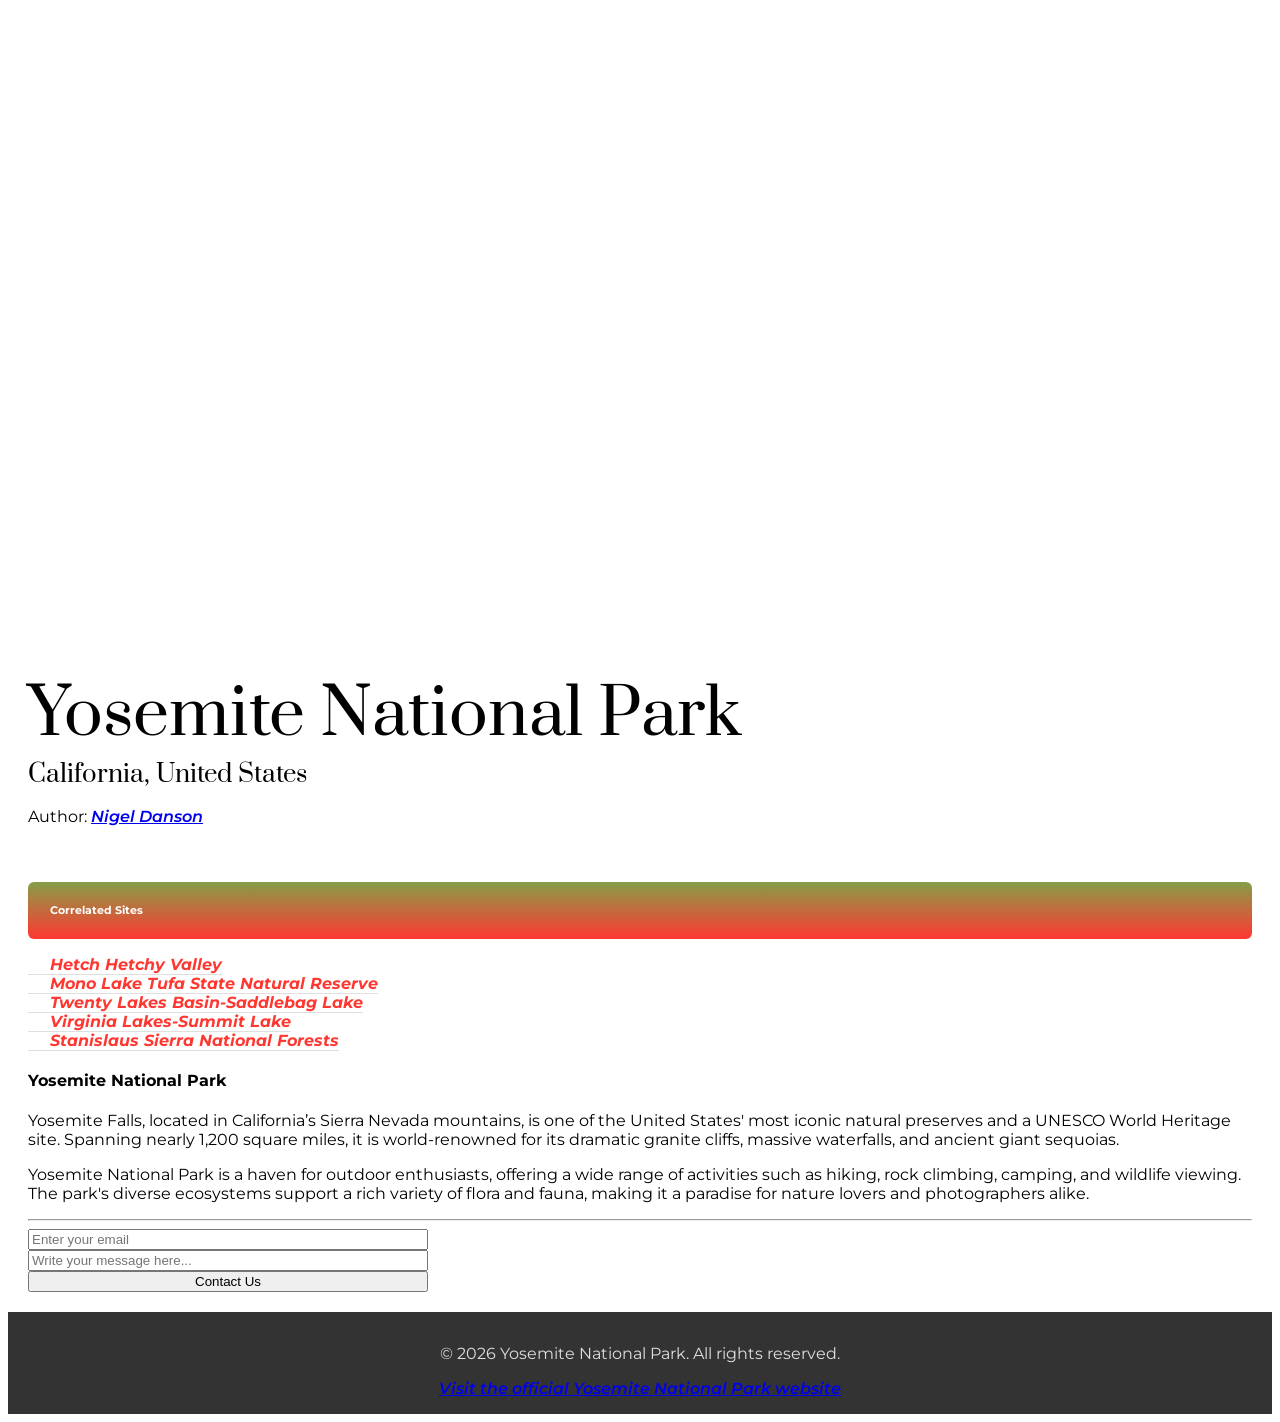
<file: index.html>
<!DOCTYPE html>
<html lang="en">
<head>
    <meta charset="UTF-8">
    <meta http-equiv="X-UA-Compatible" content="IE=edge">
    <meta name="viewport" content="width=device-width, initial-scale=1.0">
    <title>Yosemite National Park</title>
    <link rel="stylesheet" href="style.css" />
    <link rel="icon" type="image/svg" href="yosemite-national-park.svg">
    <link rel="stylesheet" href="https://necolas.github.io/normalize.css/8.0.1/normalize.css" />
</head>
<body> 

    <div class="main-section">
    <div class="image-container">
        </div>
<h1>Yosemite National Park</h1>
    
        <h3>California, United States</h3>
    <p>
        Author:
        <a href="https://www.nigeldanson.com/landscapeprints/p/dream-sunset">Nigel Danson</a>
    </p>
    <h6>Correlated Sites</h6>
    <ul class="correlated-sites">
    <li> <a href="./Hetch Hetchy Valley.html"><strong>Hetch Hetchy Valley</strong></a></li>
    <li><a href="./Mono Lake Tufa State Natural Reserve.html"><strong>Mono Lake Tufa State Natural Reserve</strong></a></li>
    <li><a href="./Twenty Lakes Basin-Saddlebag Lake.html"><strong>Twenty Lakes Basin-Saddlebag Lake</strong></a></li>
    <li><a href="./Virginia Lakes-Summit Lake.html"><strong>Virginia Lakes-Summit Lake</strong></a></li>
    <li><a href="./Stanislaus Sierra National Forests.html"><strong>Stanislaus Sierra National Forests</strong></a></li>
</ul>
<div class="description">
    <h4>Yosemite National Park</h4>
    <p>Yosemite Falls, located in California’s Sierra Nevada mountains, is one of the United States' most iconic natural preserves and a UNESCO World Heritage site. 
        Spanning nearly 1,200 square miles, it is world-renowned for its dramatic granite cliffs, massive waterfalls, and ancient giant sequoias.
    </p>
<p>
    Yosemite National Park is a haven for outdoor enthusiasts, offering a wide range of activities such as hiking, rock climbing, camping, and wildlife viewing. The park's diverse ecosystems support a rich variety of flora and fauna, making it a paradise for nature lovers and photographers alike.
</p>
</div>
<hr>
<div class="input-field">    
    <input type="email" placeholder="Enter your email"/>
    <input type="text" placeholder="Write your message here..."/>
    <input type="button" value="Contact Us"/>
</div>
</div>
</body>
<footer class="footer">
    <p> &copy; 2026 Yosemite National Park. All rights reserved.</p>
    <a href="index.html">Visit the official Yosemite National Park website</a>
</footer>
</html>
</file>
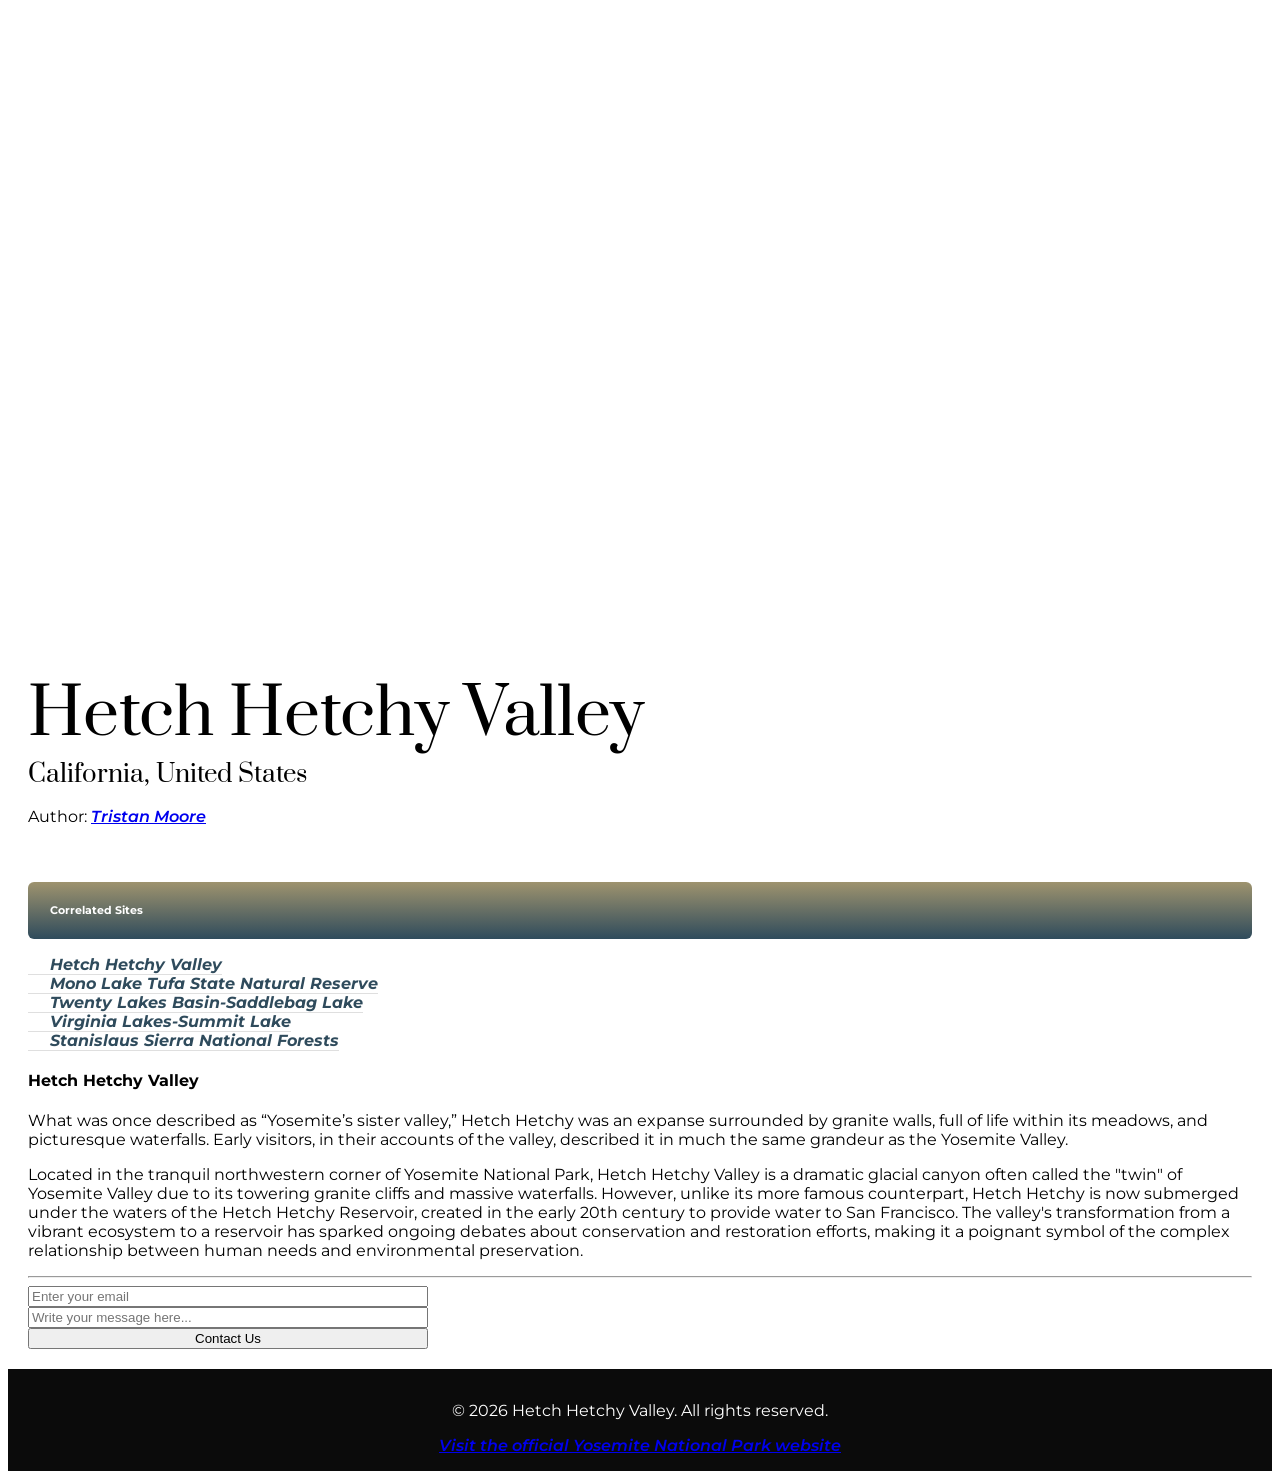
<file: Hetch Hetchy Valley.html>
<!DOCTYPE html>
<html lang="en">
<head>
    <meta charset="UTF-8">
    <meta http-equiv="X-UA-Compatible" content="IE=edge">
    <meta name="viewport" content="width=device-width, initial-scale=1.0">
    <title>Hetch Hetchy Valley</title>
    <link rel="stylesheet" href="Hetch Hetchy Valley.css" />
    <link rel="icon" type="image/svg" href="yosemite-national-park.svg">
    <link rel="stylesheet" href="https://necolas.github.io/normalize.css/8.0.1/normalize.css" />
</head>
<body> 

    <div class="main-section">
    <div class="image-container">
        </div>
<h1>Hetch Hetchy Valley</h1>
    
        <h3>California, United States</h3>
    <p>
        Author:
        <a href="https://www.dvcinquirer.com/af/2025/09/26/a-century-underwater-the-fight-to-restore-hetch-hetchy-valley/">Tristan Moore</a>
    </p>
    <h6>Correlated Sites</h6>
    <ul class="correlated-sites">
    <li> <a href="./Hetch Hetchy Valley.html"><strong>Hetch Hetchy Valley</strong></a></li>
    <li><a href="./Mono Lake Tufa State Natural Reserve.html"><strong>Mono Lake Tufa State Natural Reserve</strong></a></li>
    <li><a href="./Twenty Lakes Basin-Saddlebag Lake.html"><strong>Twenty Lakes Basin-Saddlebag Lake</strong></a></li>
    <li><a href="./Virginia Lakes-Summit Lake.html"><strong>Virginia Lakes-Summit Lake</strong></a></li>
    <li><a href="./Stanislaus Sierra National Forests.html"><strong>Stanislaus Sierra National Forests</strong></a></li>
</ul>
<div class="description">
    <h4>Hetch Hetchy Valley</h4>
    <p>What was once described as “Yosemite’s sister valley,” Hetch Hetchy was an expanse surrounded by granite walls, full of life within its meadows, and picturesque waterfalls. 
        Early visitors, in their accounts of the valley, described it in much the same grandeur as the Yosemite Valley.
    </p>
<p>
    Located in the tranquil northwestern corner of Yosemite National Park, Hetch Hetchy Valley is a dramatic glacial canyon often called the "twin" of Yosemite Valley due to its towering granite cliffs and massive waterfalls. 
    However, unlike its more famous counterpart, Hetch Hetchy is now submerged under the waters of the Hetch Hetchy Reservoir, created in the early 20th century to provide water to San Francisco.
    The valley's transformation from a vibrant ecosystem to a reservoir has sparked ongoing debates about conservation and restoration efforts, making it a poignant symbol of the complex relationship between human needs and environmental preservation.
</p>
</div>
<hr>
<div class="input-field">    
    <input type="email" placeholder="Enter your email"/>
    <input type="text" placeholder="Write your message here..."/>
    <input type="button" value="Contact Us"/>
</div>
</div>
</body>
<footer class="footer">
    <p> &copy; 2026 Hetch Hetchy Valley. All rights reserved.</p>
    <a href="index.html">Visit the official Yosemite National Park website</a>
</footer>
</html>
</file>
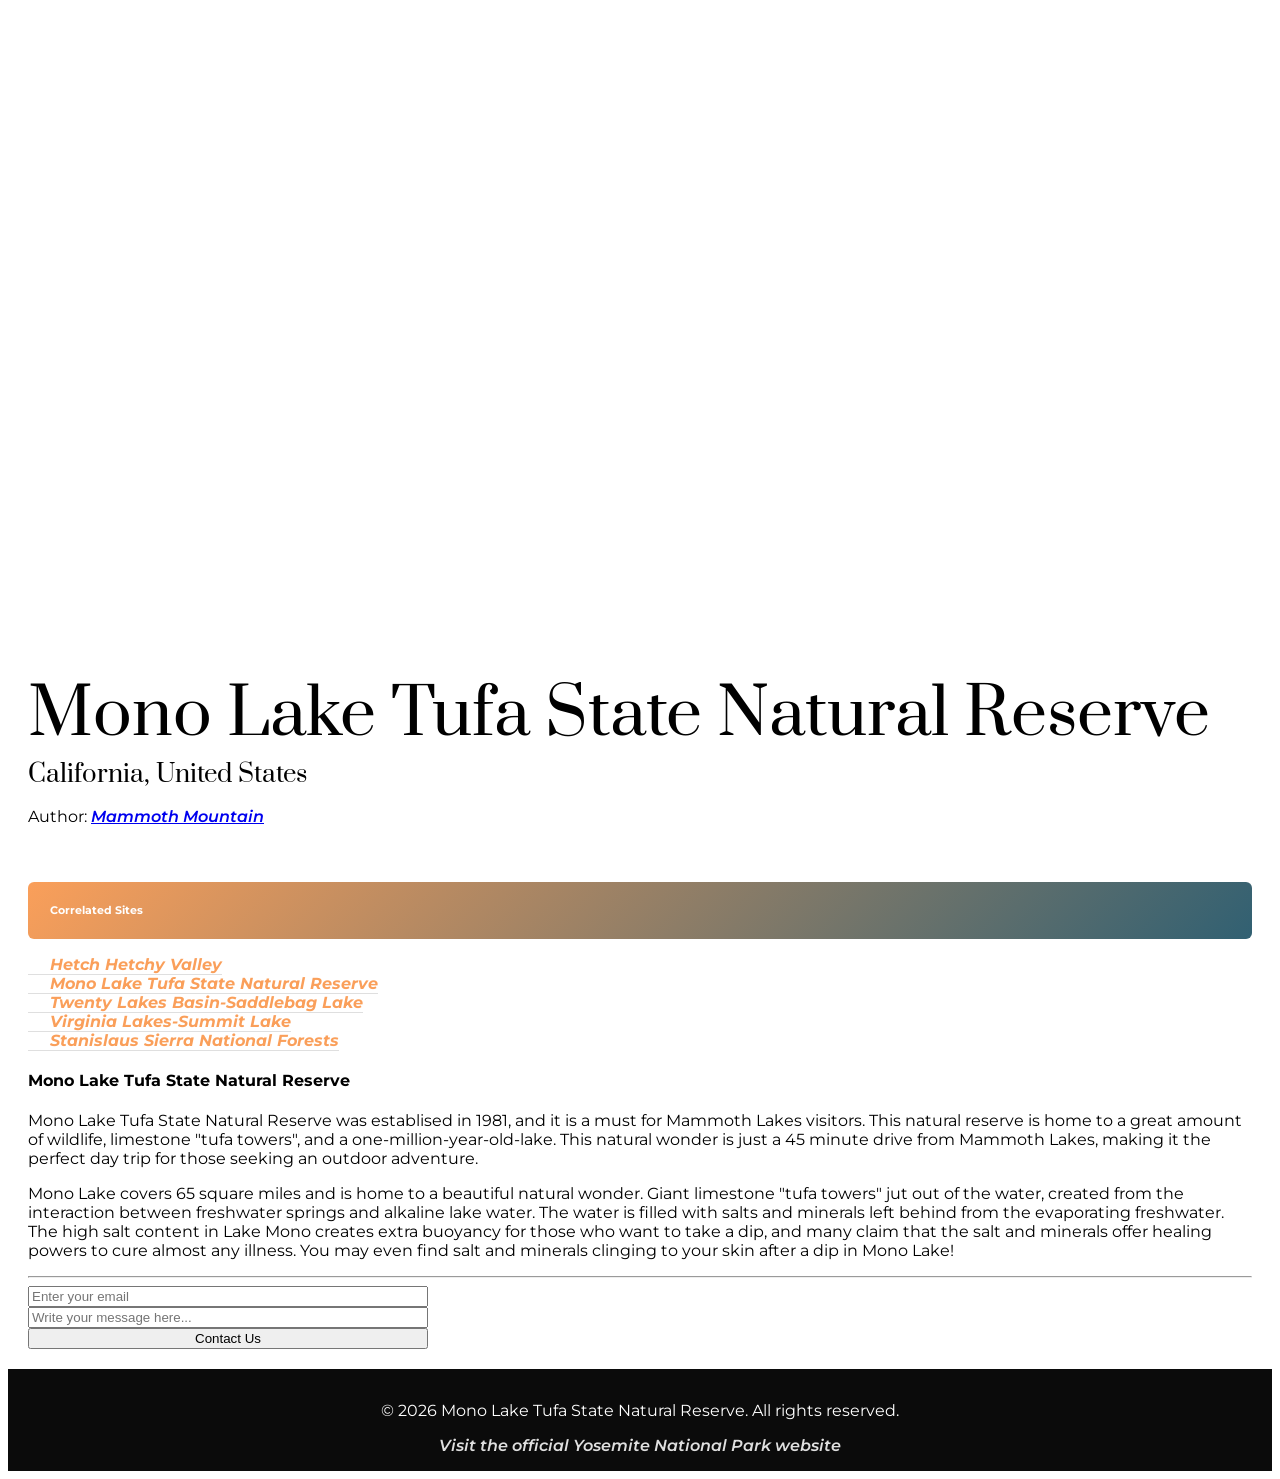
<file: Mono Lake Tufa State Natural Reserve.html>
<!DOCTYPE html>
<html lang="en">
<head>
    <meta charset="UTF-8">
    <meta http-equiv="X-UA-Compatible" content="IE=edge">
    <meta name="viewport" content="width=device-width, initial-scale=1.0">
    <title>Mono Lake Tufa State Natural Reserve</title>
    <link rel="stylesheet" href="Mono Lake Tufa State Natural Reserve.css" />
    <link rel="icon" type="image/svg" href="yosemite-national-park.svg">
    <link rel="stylesheet" href="https://necolas.github.io/normalize.css/8.0.1/normalize.css" />
</head>
<body> 

    <div class="main-section">
    <div class="image-container">
        </div>
<h1>Mono Lake Tufa State Natural Reserve</h1>
    
        <h3>California, United States</h3>
    <p>
        Author:
        <a href="https://www.mammothres.com/mammoth-things-to-do/outdoor-activities/mono-lake-tufa-state-natural-reserve">Mammoth Mountain</a>
    </p>
    <h6>Correlated Sites</h6>
    <ul class="correlated-sites">
    <li> <a href="./Hetch Hetchy Valley.html"><strong>Hetch Hetchy Valley</strong></a></li>
    <li><a href="./Mono Lake Tufa State Natural Reserve.html"><strong>Mono Lake Tufa State Natural Reserve</strong></a></li>
    <li><a href="./Twenty Lakes Basin-Saddlebag Lake.html"><strong>Twenty Lakes Basin-Saddlebag Lake</strong></a></li>
    <li><a href="./Virginia Lakes-Summit Lake.html"><strong>Virginia Lakes-Summit Lake</strong></a></li>
    <li><a href="./Stanislaus Sierra National Forests.html"><strong>Stanislaus Sierra National Forests</strong></a></li>
</ul>
<div class="description">
    <h4>Mono Lake Tufa State Natural Reserve</h4>
    <p>Mono Lake Tufa State Natural Reserve was establised in 1981, and it is a must for Mammoth Lakes visitors.
        This natural reserve is home to a great amount of wildlife, limestone "tufa towers", and a one-million-year-old-lake.
        This natural wonder is just a 45 minute drive from Mammoth Lakes, making it the perfect day trip for those seeking an outdoor adventure.
    </p>
<p>
    Mono Lake covers 65 square miles and is home to a beautiful natural wonder.
    Giant limestone "tufa towers" jut out of the water, created from the interaction between freshwater springs and alkaline lake water.
    The water is filled with salts and minerals left behind from the evaporating freshwater.
    The high salt content in Lake Mono creates extra buoyancy for those who want to take a dip, and many claim that the salt and minerals offer healing powers to cure almost any illness.
    You may even find salt and minerals clinging to your skin after a dip in Mono Lake!
</p>
</div>
<hr>
<div class="input-field">    
    <input type="email" placeholder="Enter your email"/>
    <input type="text" placeholder="Write your message here..."/>
    <input type="button" value="Contact Us"/>
</div>
</div>
</body>
<footer class="footer">
    <p> &copy; 2026 Mono Lake Tufa State Natural Reserve. All rights reserved.</p>
    <a href="index.html" style="display: block; text-align: center; color: #dfdfdf; text-decoration: none;">Visit the official Yosemite National Park website</a>
</footer>
</html>
</file>
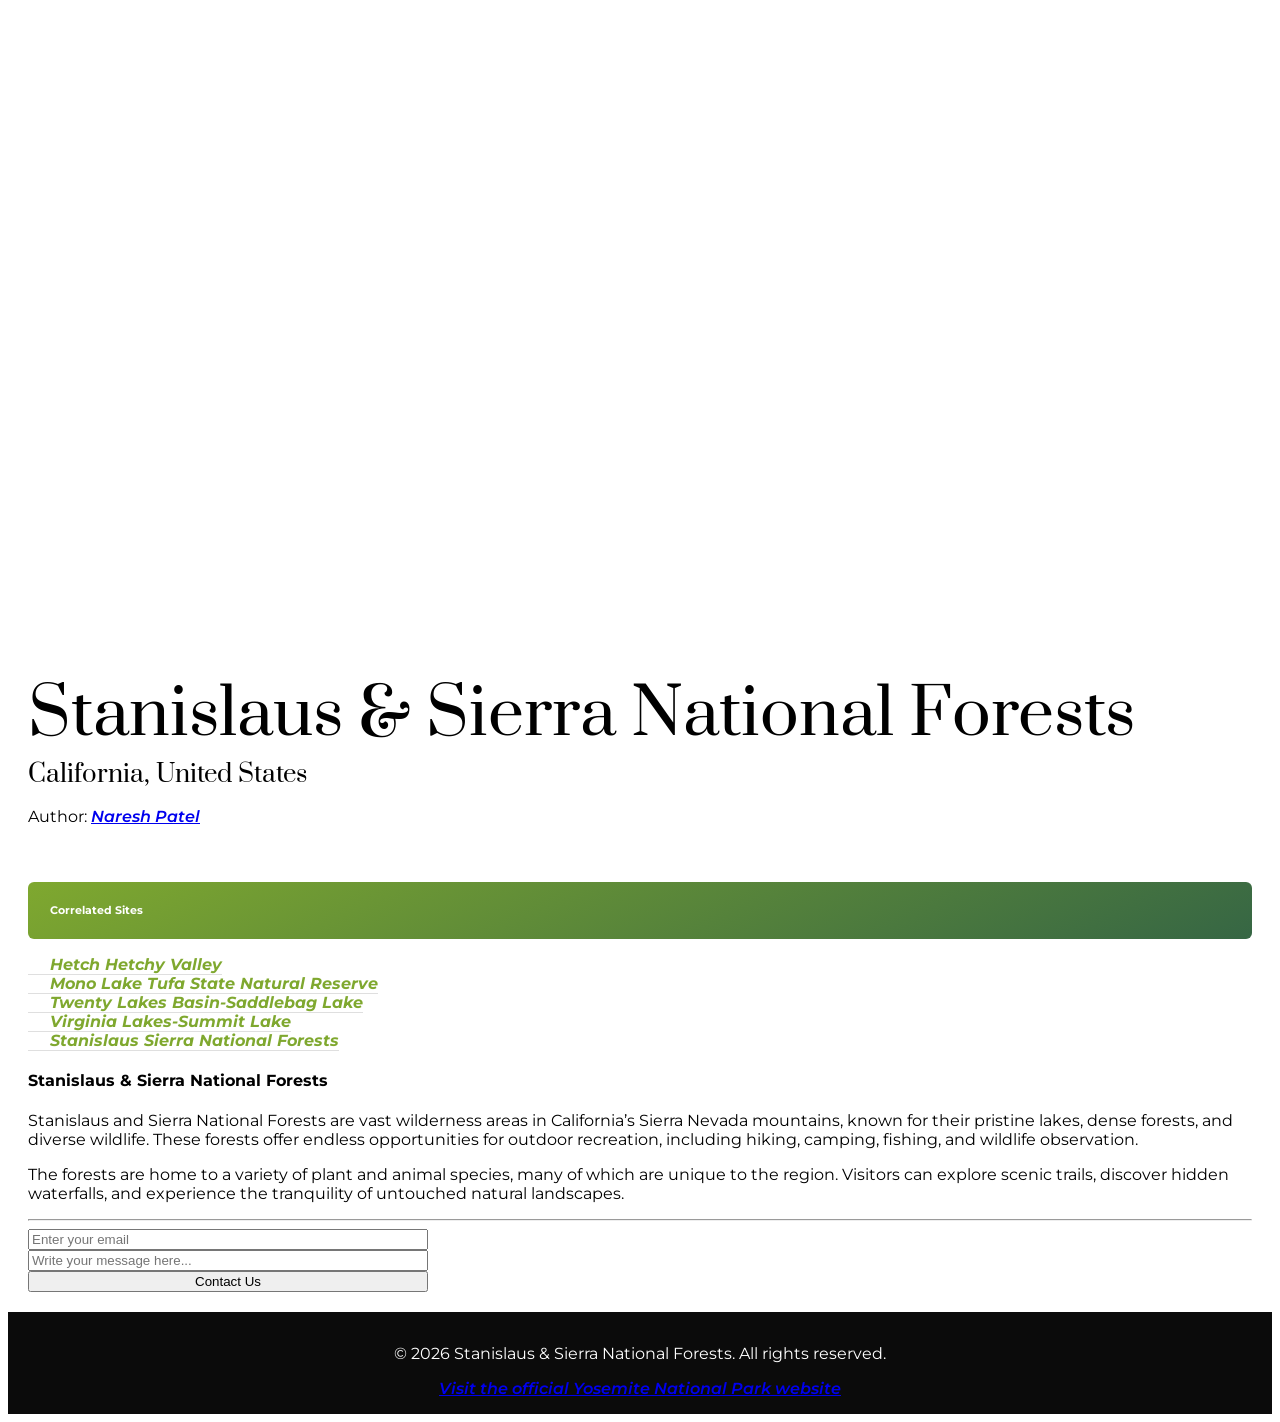
<file: Stanislaus Sierra National Forests.html>
<!DOCTYPE html>
<html lang="en">
<head>
    <meta charset="UTF-8">
    <meta http-equiv="X-UA-Compatible" content="IE=edge">
    <meta name="viewport" content="width=device-width, initial-scale=1.0">
    <title>Stanislaus & Sierra National Forests</title>
    <link rel="stylesheet" href="Stanislaus Sierra National Forests.css" />
    <link rel="icon" type="image/svg" href="yosemite-national-park.svg">
    <link rel="stylesheet" href="https://necolas.github.io/normalize.css/8.0.1/normalize.css" />
</head>
<body> 

    <div class="main-section">
    <div class="image-container">
        </div>
<h1>Stanislaus & Sierra National Forests</h1>
    
        <h3>California, United States</h3>
    <p>
        Author:
        <a href="https://www.turlockinn.com/stanislaus-national-forest-a-unique-and-quiet-alternative-to-yosemite-national-park/">Naresh Patel</a>
    </p>
    <h6>Correlated Sites</h6>
    <ul class="correlated-sites">
    <li> <a href="./Hetch Hetchy Valley.html"><strong>Hetch Hetchy Valley</strong></a></li>
    <li><a href="./Mono Lake Tufa State Natural Reserve.html"><strong>Mono Lake Tufa State Natural Reserve</strong></a></li>
    <li><a href="./Twenty Lakes Basin-Saddlebag Lake.html"><strong>Twenty Lakes Basin-Saddlebag Lake</strong></a></li>
    <li><a href="./Virginia Lakes-Summit Lake.html"><strong>Virginia Lakes-Summit Lake</strong></a></li>
    <li><a href="./Stanislaus Sierra National Forests.html"><strong>Stanislaus Sierra National Forests</strong></a></li>
</ul>
<div class="description">
    <h4>Stanislaus & Sierra National Forests</h4>
    <p>Stanislaus and Sierra National Forests are vast wilderness areas in California’s Sierra Nevada mountains, known for their pristine lakes, dense forests, and diverse wildlife. 
        These forests offer endless opportunities for outdoor recreation, including hiking, camping, fishing, and wildlife observation.
    </p>
<p>
    The forests are home to a variety of plant and animal species, many of which are unique to the region. Visitors can explore scenic trails, discover hidden waterfalls, and experience the tranquility of untouched natural landscapes.
</p>
</div>
<hr>
<div class="input-field">    
    <input type="email" placeholder="Enter your email"/>
    <input type="text" placeholder="Write your message here..."/>
    <input type="button" value="Contact Us"/>
</div>
</div>
</body>
<footer class="footer">
    <p> &copy; 2026 Stanislaus & Sierra National Forests. All rights reserved.</p>
    <a href="index.html">Visit the official Yosemite National Park website</a>
</footer>
</html>
</file>
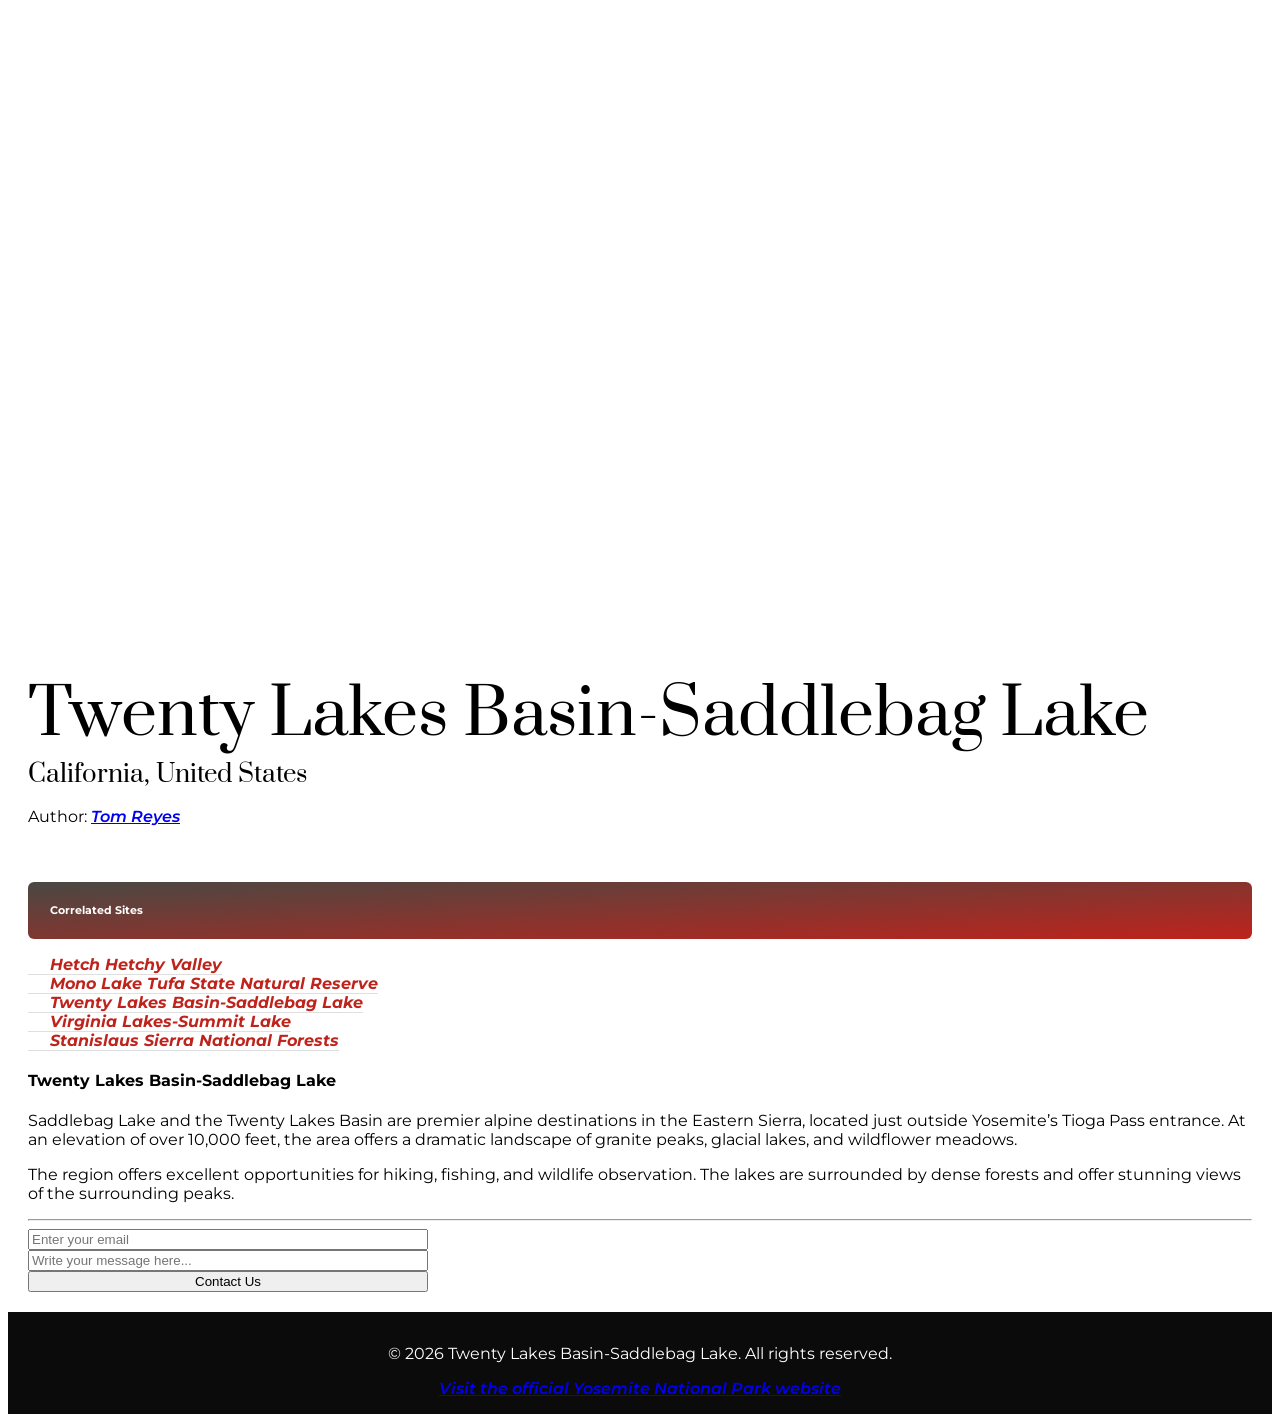
<file: Twenty Lakes Basin-Saddlebag Lake.html>
<!DOCTYPE html>
<html lang="en">
<head>
    <meta charset="UTF-8">
    <meta http-equiv="X-UA-Compatible" content="IE=edge">
    <meta name="viewport" content="width=device-width, initial-scale=1.0">
    <title>Twenty Lakes Basin/Saddlebag Lake</title>
    <link rel="stylesheet" href="Twenty Lakes Basin-Saddlebag Lake.css" />
    <link rel="icon" type="image/svg" href="yosemite-national-park.svg">
    <link rel="stylesheet" href="https://necolas.github.io/normalize.css/8.0.1/normalize.css" />
</head>
<body> 

    <div class="main-section">
    <div class="image-container">
        </div>
<h1>Twenty Lakes Basin-Saddlebag Lake</h1>
    
        <h3>California, United States</h3>
    <p>
        Author:
        <a href="https://chapters.cnps.org/centralsierra/2023/03/28/saddlebag-lake-twenty-lakes-basin/">Tom Reyes</a>
    </p>
    <h6>Correlated Sites</h6>
    <ul class="correlated-sites">
    <li> <a href="./Hetch Hetchy Valley.html"><strong>Hetch Hetchy Valley</strong></a></li>
    <li><a href="./Mono Lake Tufa State Natural Reserve.html"><strong>Mono Lake Tufa State Natural Reserve</strong></a></li>
    <li><a href="./Twenty Lakes Basin-Saddlebag Lake.html"><strong>Twenty Lakes Basin-Saddlebag Lake</strong></a></li>
    <li><a href="./Virginia Lakes-Summit Lake.html"><strong>Virginia Lakes-Summit Lake</strong></a></li>
    <li><a href="./Stanislaus Sierra National Forests.html"><strong>Stanislaus Sierra National Forests</strong></a></li>
</ul>
<div class="description">
    <h4>Twenty Lakes Basin-Saddlebag Lake</h4>
    <p>Saddlebag Lake and the Twenty Lakes Basin are premier alpine destinations in the Eastern Sierra, located just outside Yosemite’s Tioga Pass entrance.
        At an elevation of over 10,000 feet, the area offers a dramatic landscape of granite peaks, glacial lakes, and wildflower meadows.
    </p>
<p>
    The region offers excellent opportunities for hiking, fishing, and wildlife observation. The lakes are surrounded by dense forests and offer stunning views of the surrounding peaks.
</p>
</div>
<hr>
<div class="input-field">    
    <input type="email" placeholder="Enter your email"/>
    <input type="text" placeholder="Write your message here..."/>
    <input type="button" value="Contact Us"/>
</div>
</div>
</body>
<footer class="footer">
    <p> &copy; 2026 Twenty Lakes Basin-Saddlebag Lake. All rights reserved.</p>
    <a href="index.html"">Visit the official Yosemite National Park website</a>
</footer>
</html>
</file>
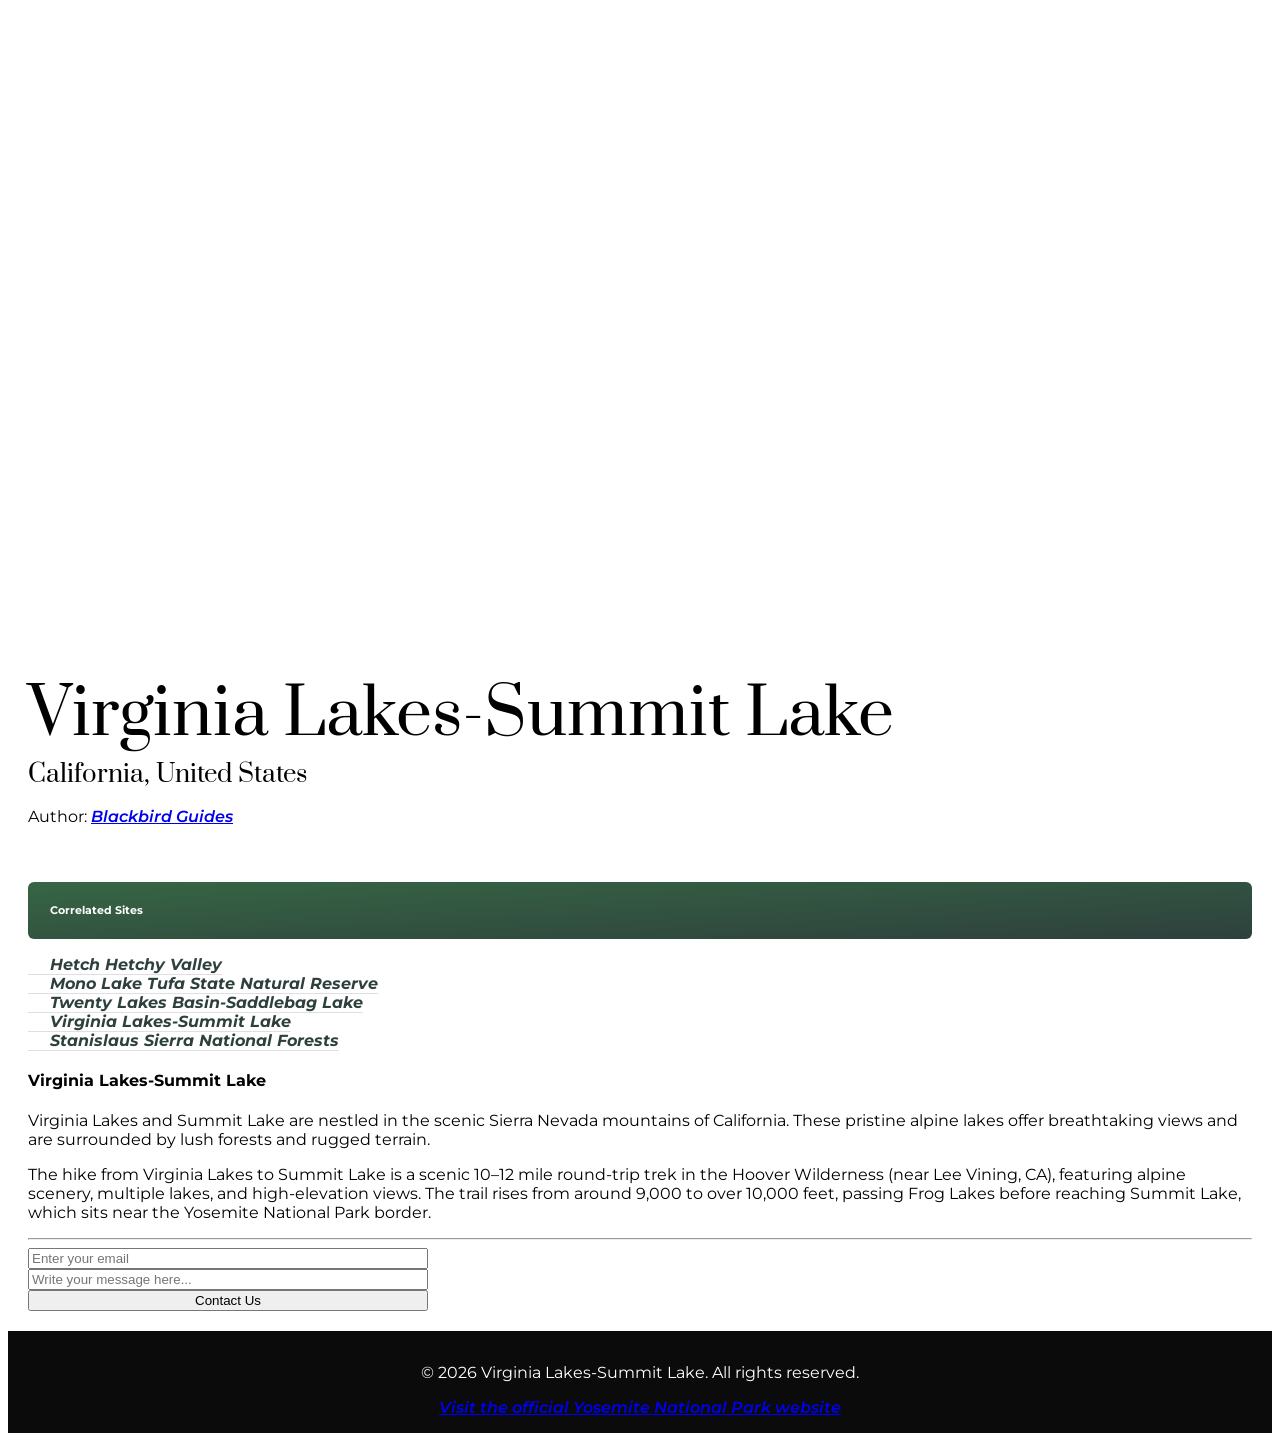
<file: Virginia Lakes-Summit Lake.html>
<!DOCTYPE html>
<html lang="en">
<head>
    <meta charset="UTF-8">
    <meta http-equiv="X-UA-Compatible" content="IE=edge">
    <meta name="viewport" content="width=device-width, initial-scale=1.0">
    <title>Virginia Lakes-Summit Lake</title>
    <link rel="stylesheet" href="Virginia Lakes-Summit Lake.css" />
    <link rel="icon" type="image/svg" href="yosemite-national-park.svg">
    <link rel="stylesheet" href="https://necolas.github.io/normalize.css/8.0.1/normalize.css" />
</head>
<body> 

    <div class="main-section">
    <div class="image-container">
        </div>
<h1>Virginia Lakes-Summit Lake</h1>
    
        <h3>California, United States</h3>
    <p>
        Author:
        <a href="https://blackbirdguides.com/blogs/news/trip-report-backpacking-virginia-pass-an-awesome-multiday-lollipop-trip">Blackbird Guides</a>
    </p>
    <h6>Correlated Sites</h6>
    <ul class="correlated-sites">
    <li> <a href="./Hetch Hetchy Valley.html"><strong>Hetch Hetchy Valley</strong></a></li>
    <li><a href="./Mono Lake Tufa State Natural Reserve.html"><strong>Mono Lake Tufa State Natural Reserve</strong></a></li>
    <li><a href="./Twenty Lakes Basin-Saddlebag Lake.html"><strong>Twenty Lakes Basin-Saddlebag Lake</strong></a></li>
    <li><a href="./Virginia Lakes-Summit Lake.html"><strong>Virginia Lakes-Summit Lake</strong></a></li>
    <li><a href="./Stanislaus Sierra National Forests.html"><strong>Stanislaus Sierra National Forests</strong></a></li>
</ul>
<div class="description">
    <h4>Virginia Lakes-Summit Lake</h4>
    <p>Virginia Lakes and Summit Lake are nestled in the scenic Sierra Nevada mountains of California. These pristine alpine lakes offer breathtaking views and are surrounded by lush forests and rugged terrain.
    </p>
<p>
    The hike from Virginia Lakes to Summit Lake is a scenic 10–12 mile round-trip trek in the Hoover Wilderness (near Lee Vining, CA), featuring alpine scenery, multiple lakes, and high-elevation views. 
    The trail rises from around 9,000 to over 10,000 feet, passing Frog Lakes before reaching Summit Lake, which sits near the Yosemite National Park border.
</div>
<hr>
<div class="input-field">    
    <input type="email" placeholder="Enter your email"/>
    <input type="text" placeholder="Write your message here..."/>
    <input type="button" value="Contact Us"/>
</div>
</div>
</body>
<footer class="footer">
    <p> &copy; 2026 Virginia Lakes-Summit Lake. All rights reserved.</p>
    <a href="index.html">Visit the official Yosemite National Park website</a>
</footer>
</html>
</file>
<file: style.css>
@import url('https://fonts.googleapis.com/css2?family=Prata&display=swap');
@import url('https://fonts.googleapis.com/css2?family=Montserrat:ital@1&display=swap');
@import url('https://fonts.googleapis.com/css2?family=Montserrat:ital,wght@1,600&display=swap');


.main-section {
    padding: 20px;
}

.image-container {
    height: 600px;
    background-image: url('https://images.squarespace-cdn.com/content/v1/6380dba4eba4bf79296102ac/1671112395487-AWPYHMGNJW0OMBJFANUA/image-asset.jpeg');
    background-size: cover;
    background-position: center;
}

h1, h3 {
    font-family: 'Prata', serif;
    font-size: 64px;
    font-weight: 400;
    margin-bottom: 0;
}

h3 {
    font-size: 24px;
    margin-top: 0;
}

body {
    font-family: 'Montserrat', italic;
}

a {
    font-style: italic;
    font-weight: 600;
}

h6 {
    padding: 22px;
    margin-bottom: 0px;
    margin-top: 56px;
    color: white;
    border-radius: 6px;
    background: linear-gradient(0deg, rgb(255 55 49) 0%, rgb(134 158 71) 100%);
}

.correlated-sites {
    list-style-type: none;
    padding: 0;
}

li a {
    text-decoration: none;
    padding-top: 6px;
    padding-left: 22px;
    border-bottom: 1px solid #dfdfdf;
    color: rgb(255 55 49) ;
}

.footer {
    text-align: center;
    padding: 16px;
    color: #dfdfdf;
    background-color: #333;
}

.input-field {
    display: flex;
    flex-direction: column;
    max-width: 400px;
}

.description {
    font-family: 'Montserrat', italic;
}
</file>
<file: Hetch Hetchy Valley.css>
@import url('https://fonts.googleapis.com/css2?family=Prata&display=swap');
@import url('https://fonts.googleapis.com/css2?family=Montserrat:ital@1&display=swap');
@import url('https://fonts.googleapis.com/css2?family=Montserrat:ital,wght@1,600&display=swap');


.main-section {
    padding: 20px;
}

.image-container {
    height: 600px;
    background-image: url('https://www.dvcinquirer.com/wp-content/uploads/2025/09/h2-1200x800.jpg');
    background-size: cover;
    background-position: center;
}

h1, h3 {
    font-family: 'Prata', serif;
    font-size: 64px;
    font-weight: 400;
    margin-bottom: 0;
}

h3 {
    font-size: 24px;
    margin-top: 0;
}

body {
    font-family: 'Montserrat', italic;
}

a {
    font-style: italic;
    font-weight: 600;
}

h6 {
    padding: 22px;
    margin-bottom: 0px;
    margin-top: 56px;
    color: white;
    border-radius: 6px;
    background: linear-gradient(0deg, rgb(47 75 92) 0%, rgb(158 147 110) 100%);
}

.correlated-sites {
    list-style-type: none;
    padding: 0;
}

li a {
    text-decoration: none;
    padding-top: 6px;
    padding-left: 22px;
    border-bottom: 1px solid #dfdfdf;
    color: rgb(47 75 92) ;
}

.footer {
    display: block;
    text-align: center;
    padding: 16px;
    color: white;
    background-color: #0b0b0b;
    text-decoration: none;
}

.input-field {
    display: flex;
    flex-direction: column;
    max-width: 400px;
}

.description {
    font-family: 'Montserrat', italic;
}
</file>
<file: Mono Lake Tufa State Natural Reserve.css>
@import url('https://fonts.googleapis.com/css2?family=Prata&display=swap');
@import url('https://fonts.googleapis.com/css2?family=Montserrat:ital@1&display=swap');
@import url('https://fonts.googleapis.com/css2?family=Montserrat:ital,wght@1,600&display=swap');


.main-section {
    padding: 20px;
}

.image-container {
    height: 600px;
    background-image: url('https://www.mammothres.com/sites/default/files/uploads/mono-lake3.jpg');
    background-size: cover;
    background-position: center;
}

h1, h3 {
    font-family: 'Prata', serif;
    font-size: 64px;
    font-weight: 400;
    margin-bottom: 0;
}

h3 {
    font-size: 24px;
    margin-top: 0;
}

body {
    font-family: 'Montserrat', italic;
}

a {
    font-style: italic;
    font-weight: 600;
}

h6 {
    padding: 22px;
    margin-bottom: 0px;
    margin-top: 56px;
    color: white;
    border-radius: 6px;
    background: linear-gradient(134deg, rgb(250 159 90) 0%, rgb(49 96 114) 100%);
}

.correlated-sites {
    list-style-type: none;
    padding: 0;
}

li a {
    text-decoration: none;
    padding-top: 6px;
    padding-left: 22px;
    border-bottom: 1px solid #dfdfdf;
    color: rgb(250 159 90) ;
}

.footer {
    display: block;
    text-align: center;
    padding: 16px;
    color: white;
    background-color: #0b0b0b;
    text-decoration: none;
}

.input-field {
    display: flex;
    flex-direction: column;
    max-width: 400px;
}

.description {
    font-family: 'Montserrat', italic;
}
</file>
<file: Stanislaus Sierra National Forests.css>
@import url('https://fonts.googleapis.com/css2?family=Prata&display=swap');
@import url('https://fonts.googleapis.com/css2?family=Montserrat:ital@1&display=swap');
@import url('https://fonts.googleapis.com/css2?family=Montserrat:ital,wght@1,600&display=swap');


.main-section {
    padding: 20px;
}

.image-container {
    height: 600px;
    background-image: url('https://www.turlockinn.com/wp-content/uploads/2023/03/stanislaus-national-sequoia.jpg');
    background-size: cover;
    background-position: center;
}

h1, h3 {
    font-family: 'Prata', serif;
    font-size: 64px;
    font-weight: 400;
    margin-bottom: 0;
}

h3 {
    font-size: 24px;
    margin-top: 0;
}

body {
    font-family: 'Montserrat', italic;
}

a {
    font-style: italic;
    font-weight: 600;
}

h6 {
    padding: 22px;
    margin-bottom: 0px;
    margin-top: 56px;
    color: white;
    border-radius: 6px;
    background: linear-gradient(155deg, rgb(127 168 47) 0%, rgb(54 102 68) 100%);
}

.correlated-sites {
    list-style-type: none;
    padding: 0;
}

li a {
    text-decoration: none;
    padding-top: 6px;
    padding-left: 22px;
    border-bottom: 1px solid #dfdfdf;
    color: rgb(127 168 47) ;
}

.footer {
    display: block;
    text-align: center;
    padding: 16px;
    color: white;
    background-color: #0b0b0b;
    text-decoration: none;
}

.input-field {
    display: flex;
    flex-direction: column;
    max-width: 400px;
}

.description {
    font-family: 'Montserrat', italic;
}
</file>
<file: Twenty Lakes Basin-Saddlebag Lake.css>
@import url('https://fonts.googleapis.com/css2?family=Prata&display=swap');
@import url('https://fonts.googleapis.com/css2?family=Montserrat:ital@1&display=swap');
@import url('https://fonts.googleapis.com/css2?family=Montserrat:ital,wght@1,600&display=swap');


.main-section {
    padding: 20px;
}

.image-container {
    height: 600px;
    background-image: url('https://chapters.cnps.org/centralsierra/wp-content/uploads/sites/23/2023/03/20LAKES.jpeg');
    background-size: cover;
    background-position: center;
}

h1, h3 {
    font-family: 'Prata', serif;
    font-size: 64px;
    font-weight: 400;
    margin-bottom: 0;
}

h3 {
    font-size: 24px;
    margin-top: 0;
}

body {
    font-family: 'Montserrat', italic;
}

a {
    font-style: italic;
    font-weight: 600;
}

h6 {
    padding: 22px;
    margin-bottom: 0px;
    margin-top: 56px;
    color: white;
    border-radius: 6px;
    background: linear-gradient(357deg, rgb(190 35 28) 0%, rgb(73 72 67) 100%);
}

.correlated-sites {
    list-style-type: none;
    padding: 0;
}

li a {
    text-decoration: none;
    padding-top: 6px;
    padding-left: 22px;
    border-bottom: 1px solid #dfdfdf;
    color: rgb(190 35 28) ;
}

.footer {
    display: block;
    text-align: center;
    padding: 16px;
    color: white;
    background-color: #0b0b0b;
    text-decoration: none;
}

.input-field {
    display: flex;
    flex-direction: column;
    max-width: 400px;
}

.description {
    font-family: 'Montserrat', italic;
}
</file>
<file: Virginia Lakes-Summit Lake.css>
@import url('https://fonts.googleapis.com/css2?family=Prata&display=swap');
@import url('https://fonts.googleapis.com/css2?family=Montserrat:ital@1&display=swap');
@import url('https://fonts.googleapis.com/css2?family=Montserrat:ital,wght@1,600&display=swap');


.main-section {
    padding: 20px;
}

.image-container {
    height: 600px;
    background-image: url('https://blackbirdguides.com/cdn/shop/articles/20211016_090123.jpg?v=1634699195');
    background-size: cover;
    background-position: center;
}

h1, h3 {
    font-family: 'Prata', serif;
    font-size: 64px;
    font-weight: 400;
    margin-bottom: 0;
}

h3 {
    font-size: 24px;
    margin-top: 0;
}

body {
    font-family: 'Montserrat', italic;
}

a {
    font-style: italic;
    font-weight: 600;
}

h6 {
    padding: 22px;
    margin-bottom: 0px;
    margin-top: 56px;
    color: white;
    border-radius: 6px;
    background: linear-gradient(357deg, rgb(46 64 61) 0%, rgb(54 102 68) 100%);
}

.correlated-sites {
    list-style-type: none;
    padding: 0;
}

li a {
    text-decoration: none;
    padding-top: 6px;
    padding-left: 22px;
    border-bottom: 1px solid #dfdfdf;
    color: rgb(46 64 61) ;
}

.footer {
    display: block;
    text-align: center;
    padding: 16px;
    color: white;
    background-color: #0b0b0b;
    text-decoration: none;
}

.input-field {
    display: flex;
    flex-direction: column;
    max-width: 400px;
}

.description {
    font-family: 'Montserrat', italic;
}
</file>
